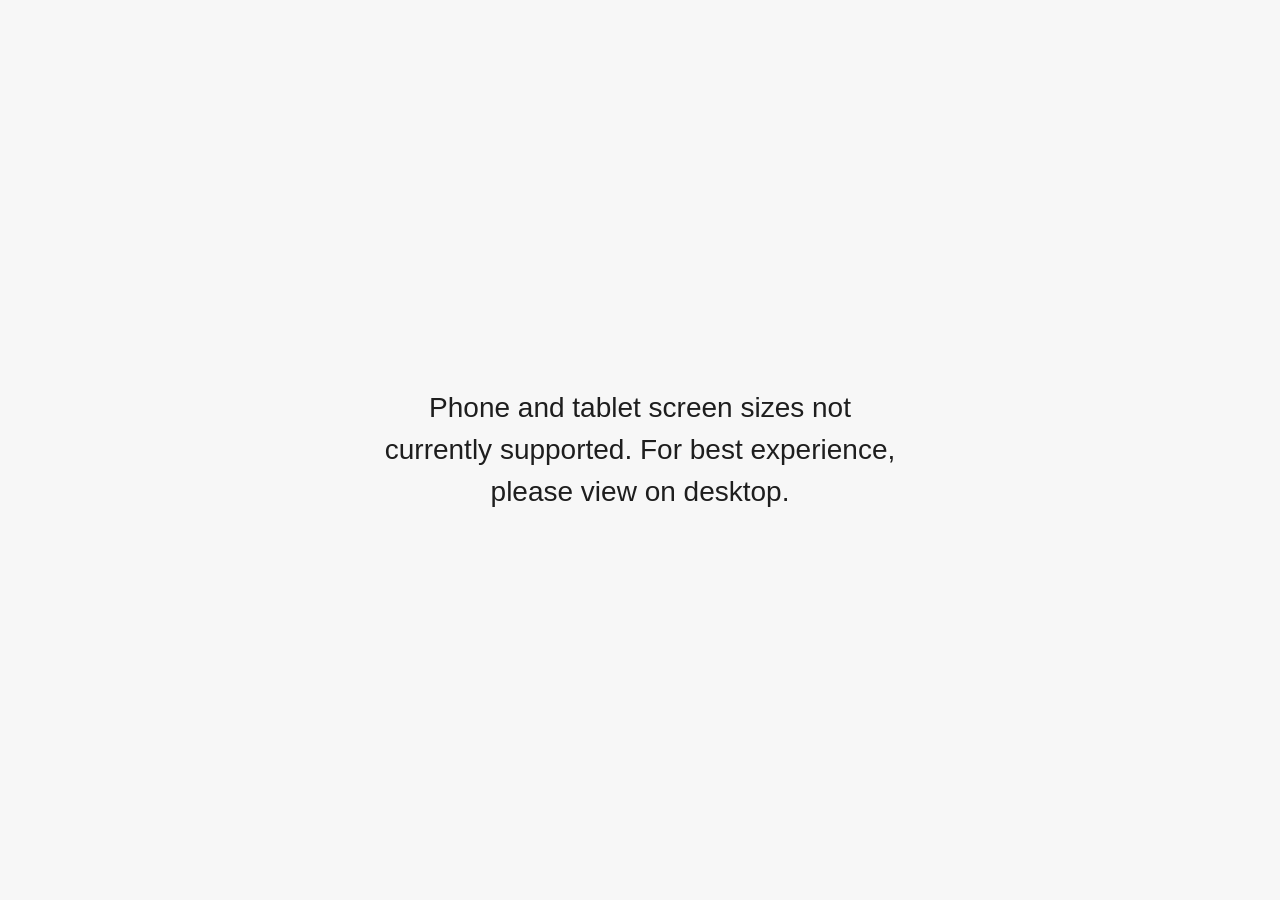
<file: About.html>
<!Doctype html>
<html lang="en">
	<head>
		<meta charset="utf-8">
		<meta name="viewport" content="width=device-width, initial-scale=1">
		<title>About</title>
		<link href="style.css" rel="stylesheet">
	</head>

	<body>
		<!-- Navigation -->
		<div id="Navigation" class="Second_Nav">
			<a href="index.html" class="nav-title">Home</a>
			<a href="about.html" class="nav-title">About</a>
			<a href="portfolio.html" class="nav-title">Portfolio</a>
			<a href="blog.html" class="nav-title">Blog</a>
			<a href="contact.html" class="nav-title">Contact</a>
		</div>

		<!-- About Container -->
		<div id="About_Container">

			<!-- Left Column -->
			<div id="About_Me">

				<h3>What draws me to this work</h3>
				<p>I’ve always been drawn to the mechanics of learning—what sparks insight, what sustains curiosity, and what actually drives change. That curiosity has shaped my entire path, from teaching to leading training programs to building the systems and tools that support learning at scale.</p>

				<h3>An interdisciplinary approach</h3>
				<p>Over time, I’ve learned that effective learning doesn’t come from a single discipline. It’s the product of many perspectives working together. That’s why I approach Learning & Development as an interdisciplinary practice. I blend learning theory and cognitive science with the structure of instructional design, the empathy of UX, and the clarity of visual communication.</p>

				<h3>Where technology fits</h3>
				<p>Technology becomes the connective tissue that turns these ideas into experiences that are engaging, efficient, and genuinely useful—whether I’m building digital modules, designing job aids, creating onboarding booklets, or developing SharePoint learning hubs that serve as one‑stop resources for staff.</p>

				<h3>Why analytics matter</h3>
				<p>But designing an intervention is only the beginning. To understand whether learning truly takes hold—and to grow from the moments where it doesn’t—we need analytics. Data gives us the ability to see impact with precision, uncover friction points, and refine our approach with intention.</p>

				<h3>Learning as a strategic lever</h3>
				<p>It’s how I evaluate training effectiveness, build dashboards, analyze turnover trends, and surface insights that help leaders make informed decisions. It’s also how we demonstrate that learning isn’t just an activity, but a strategic lever that advances organizational goals and strengthens the mission.</p>

				<h3>My core belief</h3>
				<p>For me, the work is about creating learning that feels human and transformative—and backing it with evidence that it makes a meaningful difference.</p>

			</div>

			<!-- Right Column -->
			<div id="Second_Column">

				<div id="skills-abilities-container">
					<h2 id="skills-abilities">Skills & Abilities</h2>
				</div>

				<div id="Skills_Nav">

					<!-- Instructional Design -->
					<div class="Skill_Container">
						<div class="Sub_Nav">
							<h3 class="skills">Instructional Design</h3>
							<svg class="plus size-6" xmlns="http://www.w3.org/2000/svg" fill="none" viewBox="0 0 24 24" stroke-width="1.5" stroke="currentColor">
								<path stroke-linecap="round" stroke-linejoin="round" d="M12 4.5v15m7.5-7.5h-15" />
							</svg>
						</div>
						<ul class="Skill_List">
							<li>Adult learning theory & cognitive science</li>
							<li>LMS administration & learning ecosystems</li>
							<li>Course design & development</li>
							<li>Authoring tools (Storyline)</li>
							<li>Assessment design & measurement</li>
						</ul>
					</div>

					<!-- UX -->
					<div class="Skill_Container">
						<div class="Sub_Nav">
							<h3 class="skills">UX</h3>
							<svg class="plus size-6" xmlns="http://www.w3.org/2000/svg" fill="none" viewBox="0 0 24 24" stroke-width="1.5" stroke="currentColor">
								<path stroke-linecap="round" stroke-linejoin="round" d="M12 4.5v15m7.5-7.5h-15" />
							</svg>
						</div>
						<ul class="Skill_List">
							<li>Human-centered design (empathize, ideate, prototype, test)</li>
							<li>UX research (user interviews, focus groups, observation)</li>
							<li>Usability testing (task flows, feedback synthesis)</li>
							<li>Prototyping & interaction design (low to mid-fidelity)</li>
							<li>Front-end scripting (HTML, CSS, JS)</li>
						</ul>
					</div>

					<!-- Analytics -->
					<div class="Skill_Container">
						<div class="Sub_Nav">
							<h3 class="skills">Analytics</h3>
							<svg class="plus size-6" xmlns="http://www.w3.org/2000/svg" fill="none" viewBox="0 0 24 24" stroke-width="1.5" stroke="currentColor">
								<path stroke-linecap="round" stroke-linejoin="round" d="M12 4.5v15m7.5-7.5h-15" />
							</svg>
						</div>
						<ul class="Skill_List">
							<li>Excel (advanced functions, pivots, dashboards)</li>
							<li>SQL (light querying and joins)</li>
							<li>Python (ETL and analysis)</li>
							<li>Power BI (modeling, DAX, dashboards)</li>
							<li>Data storytelling</li>
						</ul>
					</div>

					<!-- Workflow -->
					<div class="Skill_Container">
						<div class="Sub_Nav">
							<h3 class="skills">Workflow</h3>
							<svg class="plus size-6" xmlns="http://www.w3.org/2000/svg" fill="none" viewBox="0 0 24 24" stroke-width="1.5" stroke="currentColor">
								<path stroke-linecap="round" stroke-linejoin="round" d="M12 4.5v15m7.5-7.5h-15" />
							</svg>
						</div>
						<ul class="Skill_List">
							<li>Power Automate (approvals, notifications, flows)</li>
							<li>Power Apps (forms, process flows, analytics)</li>
							<li>Power Query (data manipulation, refreshes)</li>
							<li>Python (ETL)</li>
							<li>SharePoint (custom landing pages, lists, resource hubs)</li>
							<li>AI (analysis, prototyping & workflow support)</li>
						</ul>
					</div>

				</div>

			</div>

		</div>

		<script src="java.js"></script>
	</body>
</html>
</file>
<file: style.css>
body {
	background-color: #F7F7F7;
}

/* Desktop-only lockout */
body.unsupported-display {
	margin: 0;
	min-height: 100vh;
	display: flex;
	align-items: center;
	justify-content: center;
	padding: 2rem;
	box-sizing: border-box;
	background-color: #F7F7F7;
}

body.unsupported-display > * {
	display: none !important;
}

body.unsupported-display::before {
	content: "Phone and tablet screen sizes not currently supported. For best experience, please view on desktop.";
	max-width: 32rem;
	color: #1E1E1E;
	font-family: "Open Sans", sans-serif;
	font-size: clamp(1.25rem, 3vw, 1.75rem);
	font-weight: 400;
	line-height: 1.5;
	text-align: center;
}

/* Header layout */
#Main_Container {
	display: flex;
	height: calc(100vh - 17px);
	overflow: hidden;
}

/* Title block */
#Title_Container {
	display: flex;
	flex-direction: column;
	align-items: flex-start;
	margin-top: -4vh;
	width: 40vw;
	overflow: hidden;
}

#Inside_Title_Container {
	display: flex;
	flex-direction: row;
	margin-left: clamp(70px, 5.5vw, 140px);
}

#Learning_Title {
	color: #1E1E1E;
	font-size: clamp(96px, 7vw, 180px);
	padding-left: clamp(24px, 2vw, 42px);
	margin-bottom: -0.08em;
	font-family: Open Sans;
	font-weight: 600;
	letter-spacing: 0.5px;
}

#Experience_Title {
	color: #1E1E1E;
	font-size: clamp(96px, 7vw, 180px);
	transform: rotate(90deg) translateX(-0.8em);
	width: 0;
	font-family: Open Sans;
	font-weight: 600;
	display: inline-block;
	opacity: 0.9;
}

#Two_Letters {
	color: #476C62;
}

#Design_Container {
	display: flex;
	flex-direction: column;
	width: min(20vw, 420px);
	transform: translateX(clamp(40px, 4vw, 110px));
}

#Design_Title {
	color: #1E1E1E;
	font-size: clamp(72px, 5.2vw, 130px);
	font-family: Open Sans;
	font-weight: 300;
	text-transform: uppercase;
	margin-top: -0.35em;
	letter-spacing: 1px;
}

#Tag_Line {
	font-family: Open Sans;
	font-weight: 300;
	font-size: clamp(20px, 1.5vw, 32px);
	opacity: 0.9;
}

/* Navigation */
#Navigation {
	display: flex;
	width: 55vw;
	height: 6vh;
	align-items: center;
	justify-content: space-between;
}

.nav-title {
	font-size: 1.25vw;
	font-family: "Open Sans";
	font-weight: 400;
	border-radius: 20px;
	background: linear-gradient(135deg, #F4F8F7 0%, #E9F2EF 40%, #DDEAE6 100%);
	background-size: 200% 200%;
	background-position: left top;
	transition: background-position 0.6s ease, transform 0.25s ease;
	padding: 10px 18px;
	display: inline-flex;
	align-items: center;
	justify-content: center;
	line-height: 1;
	color: #3F5F69;
	text-decoration: none;
}

.nav-title:hover {
	background-position: right bottom;
	transform: scale(1.05);
}

/* Hero container */
#Background_Box_Container {
	position: relative;
	flex: 1;
	height: 100%;
	margin-left: auto;
	padding: 0;
}

/* Background layers */
#Background_Box {
	bottom: -9px;
	right: 0;
	position: absolute;
	width: 80%;
	height: 57vh;
	background-color: #D9D9D9;
	border-radius: 3px;
}

#Bottom_Background_Box {
	bottom: 3vh;
	right: 2vw;
	position: absolute;
	width: 80%;
	height: 57vh;
	background: linear-gradient(135deg, #476C62, #3F5F69);
	z-index: -1;
	border-radius: 3px;
	opacity: 0.92;
}

/* Hero text */
#Hero_Description {
	position: absolute;
	left: 27.5vw;
	bottom: 30vh;
	width: 35%;
}

#Hero_Description p {
	font-family: Open Sans;
	font-size: 1.5vw;
	color: #1E1E1E;
	line-height: 1.35;
	letter-spacing: 0.3px;
}

/* CTA button */
#Hero_Description a {
	position: absolute;
	text-decoration: none;
	background-color: #476C62;
	color: #F7F7F7;
	padding: 15px 22px;
	margin-top: 50px;
	top: 15vh;
	border-radius: 3px;
	font-family: Open Sans;
	font-size: 1.3vw;
	transition: background-color 0.25s ease, transform 0.25s ease, box-shadow 0.25s ease;
}

#CTA_Button:hover {
	background-color: #3F5F69;
	transform: translateY(-2px);
	box-shadow: 0px 4px 8px rgba(0,0,0,0.15);
}

/* Photo */
#Myself {
	position: absolute;
	bottom: -9px;
	right: 13vw;
	height: 85vh;
	width: auto;
	filter: drop-shadow(0px 8px 8px rgba(0,0,0,0.25));
}

/* Contact Page */

/* Navigation alignment for secondary pages */
.Second_Nav {
	margin-left: 40vw;
}

/* Contact form container */
#contact-form {
	margin-left: 10vw;
	margin-top: 8vh;
}

/* Headline styling */
#contact-form h2 {
	color: #1E1E1E;
	font-family: Open Sans;
	font-size: 2vw;
	font-weight: 400;
	line-height: 1.3;
}

#contact-first-line {
	font-size: 3vw;
	color: #476C62;
	font-weight: 600;
}

/* Subject field */
#subject-form {
	margin-top: 5vh;
}

#subject-form p,
#message-form p {
	font-size: 1.5vw;
	margin: 0;
	font-family: Open Sans;
	color: #1E1E1E;
}

#subject {
	width: 15vw;
	height: 2.5vh;
	font-family: Open Sans;
	font-size: 1vw;
	padding: 4px 6px;
	border: 1px solid #ccc;
	border-radius: 3px;
}

/* Message field */
#message-form {
	margin-top: 2.5vh;
}

#message {
	width: 40vw;
	height: 20vh;
	resize: none;
	font-family: Open Sans;
	font-size: 1vw;
	padding: 8px;
	border: 1px solid #ccc;
	border-radius: 3px;
}

/* Submit button */
#submit-form {
	margin-top: 5vh;
	height: 5vh;
	width: 7.5vw;
	background-color: #476C62;
	color: #F7F7F7;
	border-radius: 3px;
	border: none;
	font-size: 1.25vw;
	font-family: Open Sans;
	transition: background-color 0.25s ease, transform 0.25s ease;
}

#submit-form:hover {
	background-color: #3F5F69;
	transform: translateY(-2px);
	cursor: pointer;
}

/* LinkedIn icon */
#linkedin {
	margin-top: 4vh;
	margin-left: 10vw;
	width: 35px;
	height: 35px;
	opacity: 0.8;
	transition: opacity 0.25s ease;
}

#linkedin:hover {
	opacity: 1;
	cursor: pointer;
}

/* About Me Page*/

body {
	font-family: Open Sans;
}

#About_Container {
  display: flex;
  align-items: stretch;
  margin-top: 10vh;
  color: #1E1E1E;
  font-size: clamp(0.7rem, 1.1vw, 1.2rem);
  line-height: 1.4;
  overflow: hidden;
}

#About_Me {
  flex: 2;
  margin-left: 2vw;
  margin-right: 2vw;
  column-gap: 2rem;
  column-count: 2;
  border-right: 2px solid #476C62;
  padding-right: 2vw;
  
}

#About_Container p {
  margin-bottom: 0.8rem;
}

#About_Container h3 {
  margin: 0.5rem 0 0.3rem 0;
}

#Second_Column {
  flex: 1;
  margin-right: 4vw;
  margin-top: -3vh;
	display: flex;
	flex-direction: column;
}

#Skills_Nav {
	display: flex;
	flex-direction: column;
	justify-content: flex-start;
	gap: 2.9vh;
}

#Skills_Nav p {
	font-size: 1.2vw;
	font-weight: 400;
}

#skills-abilities {
	color:  #1E1E1E;
}


.Sub_Nav {
	display: flex;
	justify-content: space-between;
	align-items: center;
	margin-top: 3vh;
}

.plus {
	height: 1.7vw;
	width: 1.7vw;
	display: block;
	flex-shrink: 0;
	transition: transform 0.2s ease, color 0.2s ease;
}

.plus:hover {
	color: #476C62;
}

.plus.rotated {
	transform: rotate(45deg);
}

.Skill_List {
	max-height: 0;
	overflow: hidden;
	opacity: 0;
	margin: 0;
	padding-left: 1.1rem;
	transition: max-height 0.25s ease, opacity 0.2s ease;
}

.Skill_List.visible {
	max-height: 240px;
	opacity: 1;
	margin-top: 0.6rem;
}

.test {
	display: flex;
	flex-direction: column;
}

.Sub_Nav h3 {
	margin: 0;
	line-height: 1.2;
	font-weight: 500;
	color: #3F5F69;
}

/*Porftolio Page */

/* Portfolio Layout */
#portfolio_container {
	display: flex;
	justify-content: space-between;
	margin: 15vh 8vw 0 8vw; /* softer top spacing to match blog */
}

/* Project Card Container */
.project_container {
	display: flex;
	flex-direction: column;
	transition: transform 0.35s ease; /* smoother, like blog cards */
}

.project_container:hover {
	transform: scale(1.015); /* subtle, premium */
}

/* Portrait Link Reset */
.portrait_link,
.portrait_link:link,
.portrait_link:visited,
.portrait_link:hover,
.portrait_link:active,
.portrait_link:focus {
	display: block;
	text-decoration: none !important;
	color: inherit;
	outline: none;
}

/* Project Image */
.project_portrait {
	width: 20vw;
	height: 25vh;
	border-top-left-radius: 3px;
	border-top-right-radius: 3px;
	box-shadow: 0px 6px 18px rgba(0,0,0,0.15); /* softer, more editorial */
	overflow: hidden;
}

.project_portrait img {
	width: 100%;
	height: 100%;
	object-fit: cover;
	border-top-left-radius: 3px;
	border-top-right-radius: 3px;
}

/* Tab Container */
.tab_container {
	width: 20vw;
	background-color: white;
	height: 5vh;
	overflow: hidden;
	transition: height 0.8s ease;
	border-bottom-left-radius: 3px;
	border-bottom-right-radius: 3px;
	box-shadow: 0px 6px 18px rgba(0,0,0,0.15); /* matches portrait shadow */
	box-sizing: border-box;
}

/* Chevron Row */
.chevron_container {
	height: 5vh;
	width: 100%;
	display: flex;
	justify-content: space-between;
	align-items: center;
	padding: 0 0.8rem;
	box-sizing: border-box;
}

.chevron_container p {
	font-family: Open Sans;
	font-weight: 600;
	color: #1E1E1E;
	font-size: 1.1vw;
	margin: 0;
	padding-right: 0.6rem;
}

/* Chevron Icon */
.tab {
	display: flex;
	justify-content: flex-end;
	align-items: center;
}

.tab svg {
	width: 4vw;
	height: 5vh;
	color: #1E1E1E;
	transition: transform 0.35s ease, color 0.25s ease; /* smoother */
}

.tab svg:hover {
	transform: scale(1.15);
	color: #476C62;
}

.tab svg.rotated180 {
	transform: rotate(180deg);
}

.tab svg.rotated180:hover {
	transform: rotate(180deg) scale(1.15);
}

/* Expanded State */
.tab_extend {
	height: auto;
	transition: height 0.8s ease;
}

/* Bullet Points */
.point_1 {
	display: flex;
	align-items: center;
	gap: 0.6rem;
	margin-left: 3%;
	margin-top: 6%; /* slightly calmer spacing */
}

.point_1 svg {
	width: 25px;
	height: 25px;
	min-width: 30px;
	min-height: 30px;
	flex-shrink: 0;
	color: #476C62;
}

/* Fade-in Animation */
.point_1 svg,
.point_1 p {
	opacity: 0;
	transform: translateY(-6px);
	transition: opacity 0.3s ease, transform 0.3s ease; /* smoother */
	pointer-events: none;
}

/* When expanded */
.tab_container.tab_extend .point_1 svg,
.tab_container.tab_extend .point_1 p {
	opacity: 1;
	transform: translateY(0);
	pointer-events: auto;
}

/* Bullet Text */
.point_1 p {
	margin: 0;
	line-height: 1.5; /* matches blog readability */
	font-size: 1vw;   /* consistent with blog body text */
	font-family: Open Sans;
	color: #1E1E1E;
	padding-right: 0.8rem;
	box-sizing: border-box;
}

/* Last bullet spacing fix */
.last_p {
	margin-bottom: 0;
	padding-bottom: 0;
}

/* Extra space when expanded */
.tab_container::after {
	content: "";
	display: block;
	height: 0;
	transition: height 0.3s ease;
}

.tab_container.tab_extend::after {
	height: 3vh; /* calmer than 4vh */
}
/*Blog*/

#blog_container {
	margin: 15vh 10vh;
	display: flex;
	gap: 2.5vw;
}

.blog_header {
	font-size: 1.5vw;
}

#blog_container .blog_link,
#blog_container .blog_link:link,
#blog_container .blog_link:visited,
#blog_container .blog_link:hover,
#blog_container .blog_link:active,
#blog_container .blog_link:focus {
	display: block;
	width: 43vw;
	text-decoration: none !important;
	text-decoration-line: none !important;
	color: inherit;
	outline: none;
}

#blog_container .blog_link * {
	text-decoration: none !important;
	text-decoration-line: none !important;
}

.blog {
	display: flex;
	gap: 0;
	height: 25vh;
	width: 100%;
	border-radius: 3px;
	overflow: hidden;
	transform: translateZ(0);
	transition: transform 0.35s ease;

}

.blog:hover {
	transform: scale(1.05);
	cursor: pointer;
	box-shadow: 0px 6px 12px rgba(0,0,0,0.15);

}

.blog_section_1 {
	flex: .6;
	height: 100%;
	background-color: black;
	border-top-left-radius: 3px;
	border-bottom-left-radius: 3px;
}


.blog_section_2 {
	flex: 1;
	height: 100%;
	background-color: white;
	border-top-right-radius: 3px;
	border-bottom-right-radius: 3px;
	padding-left: 1vw;
}

.blog_section_2 p {
	color: #1E1E1E;
	font-family: Open sans;
	font-size: 1.1vw;
}

.blog_section_2 h2 {
	color: #3F5F69;
}

.blog_section_1 img {
	width: 100%;
	height: 100%;
	display: block;
	object-fit: cover;
}

/*Blog Content*/

/* Blog Page Layout */

body {
	color: #1E1E1E;
}

/* Main content container */
.blog_content {
	margin: 15vh 20vw;
	border-left: solid 2px #3F5F69;
	border-right: solid 2px #3F5F69;
	padding: 0 2vw;
	box-sizing: border-box;
}

/* Title section */
.blog_title_section h1 {
	color: #476C62;
	font-size: 3vw;
	font-family: Open Sans;
	font-weight: 600;
}

/* Body content */
.blog_body {
	margin-top: 10vh;
}

/* Typography */
.blog_body h3,
.blog_body h4,
.blog_body p {
	font-family: Open Sans;
	font-weight: 400;
}

/* Section spacing */
.blog_body h3,
.blog_body h4 {
	margin-top: 6vh;
}

/* Headings */
.blog_body h3 {
	font-size: 1.5vw;
	color: #1E1E1E;
}

.blog_body h4 {
	font-size: 1.2vw;
	color: #1E1E1E;
}

/* Paragraphs */
.blog_body p {
	margin-bottom: 1.5vh;
	font-size: 1.2vw;
	line-height: 1.6;
	color: #1E1E1E;
}

/* References section */
.references {
	margin-top: 10vh;
}

.references h3 {
	font-size: 1.5vw;
	font-family: Open Sans;
	font-weight: 600;
	color: #1E1E1E;
}

/*Loss Mitigation*/

body  {
	color: #1E1E1E;
	font-family: Open Sans;
	font-size: 1.2vw;
}

h2 {
	font-size: 2vw;
}

h4 {
	margin: 0;
}

#lossmit_container {
	margin: 15vh 5vw;
	display: flex;
	gap: 10vw;
}

#design_steps_container {
	display: flex;
	flex-direction: column;
}

.design_steps {
	padding: 4px .8vh;
	border-radius: 3px;
	font-size: 1.4vw;
}

.design_steps:hover {
	cursor: pointer;
}

.design_steps.active {
	background-color: #F2F2F2;
}

#design_steps_content_container {
	width: 70vw;
	height: 70vh;
	background-color: #F2F2F2;
	border-radius: 3px;
	position: relative;
}

.design_steps_content {
	opacity: 0;
	position: absolute;
}

.design_steps_content.visible {
	opacity: 1;
	position: absolute;
	top: 0;
	left: 0;
	margin-left: 5vw;
	margin-top: 5vh;
	height: 85%;
	width: 85%;
}

#design_steps_container_colored {
	width: 70vw;
	height: 70vh;
	position: relative;
	top: -3vh;
	left: -2vw;
	background: linear-gradient(135deg, #476C62, #3F5F69);
	z-index: -1;
	border-radius: 3px;
}

#overview_container {
	display: flex;
	width: 60vw;
	height: 50vh;
}

#overview_content {
	width: 30vw;
}

#overview_content h2 {
	font-size: 2vw;
}

#overview_content p {
	font-size: 1.2vw;
}

#overview_pic img {
	width: 90%;
	height: 90%;
	margin-left: 4vw;
	margin-top: 4vh;
}

#overview_content a {
	color: #476C62;
}

.front-back_chevron_container {
	display: flex;
	justify-content: space-between;
	position: absolute;
	left: 1vw;
	right: 1vw;
	bottom: 0;
}

.front-back_chevron_container2 {
	display: flex;
	justify-content: space-between;
	position: absolute;
	left: 1vw;
	right: 1vw;
	bottom: 0;
}

.front-back_chevron_container3 {
	display: flex;
	justify-content: space-between;
	position: absolute;
	left: 1vw;
	right: 1vw;
	bottom: 0;
}

.front-back_chevron_container svg {
	width: 30px;
	height: 30px;
	color: #DDEAE6;
	transition: color 0.25s ease;
}

.front-back_chevron_container2 svg {
	width: 30px;
	height: 30px;
	color: #DDEAE6;
	transition: color 0.25s ease;
}

.front-back_chevron_container3 svg {
	width: 30px;
	height: 30px;
	color: #DDEAE6;
	transition: color 0.25s ease;
}


.chevron_circle {
	display: flex;
	justify-content: center;
	align-items: center;
	border-radius: 200px;
	width: 50px;
	height: 50px;
	position: relative;
	background-color: #476C62;;
}

.chevron_circle2 {
	display: flex;
	justify-content: center;
	align-items: center;
	border-radius: 200px;
	width: 50px;
	height: 50px;
	position: relative;
	background-color: #476C62;
	transition: background-color 0.2s ease, transform 0.2s ease, opacity 0.2s ease;
}

.chevron_circle3 {
	display: flex;
	justify-content: center;
	align-items: center;
	border-radius: 200px;
	width: 50px;
	height: 50px;
	position: relative;
	background-color: #476C62;
	transition: background-color 0.2s ease, transform 0.2s ease, opacity 0.2s ease;
}

.chevron_circle:hover {
	background-color: #3F5F69;
	transform: scale(1.05);
	cursor: pointer;
}

.chevron_circle2:hover {
	background-color: #3F5F69;
	transform: scale(1.05);
	cursor: pointer;
}

.chevron_circle3:hover {
	background-color: #3F5F69;
	transform: scale(1.05);
	cursor: pointer;
}

.chevron_circle.is-disabled,
.chevron_circle2.is-disabled,
.chevron_circle3.is-disabled {
	opacity: 0.45;
	background-color: #8BA39C;
	cursor: default;
	transform: none;
}

.chevron_circle.is-disabled:hover,
.chevron_circle2.is-disabled:hover,
.chevron_circle3.is-disabled:hover {
	background-color: #8BA39C;
	transform: none;
}

.empathize_container {
	display: flex;
	width: 60vw;
	height: 50vh;
	position: absolute;
	top: 0;
	left: 0;
	opacity: 0;
	pointer-events: none;
	transition: opacity 0.3s ease;
	z-index: 0;
}

.empathize_container.visible {
	opacity: 1;
	pointer-events: auto;
	z-index: 1;
}

.stacked_list_section {
	flex-direction: column;
	align-items: flex-start;
	justify-content: flex-start;
	gap: 3vh;
	
}

.stacked_list_section h2 {
	margin: 0;
}

.stacked_list_section ul {
	margin: 0;
	padding-left: 1.2rem;
}

.prototype_container {
	display: flex;
	width: 60vw;
	height: 50vh;
	position: absolute;
	top: 0;
	left: 0;
	opacity: 0;
	pointer-events: none;
	transition: opacity 0.3s ease;
	z-index: 0;
}

.prototype_container.visible {
	opacity: 1;
	pointer-events: auto;
	z-index: 1;
}

.test_container {
	display: flex;
	flex-direction: column;
	width: 60vw;
	height: 50vh;
	position: absolute;
	top: 0;
	left: 0;
	opacity: 0;
	pointer-events: none;
	transition: opacity 0.3s ease;
	z-index: 0;
}

.test_container.visible {
	opacity: 1;
	pointer-events: auto;
	z-index: 1;
}

#prototype_overview {
	width: 30vw;
	flex: 0 0 30vw;
}

#empathize_overview {
	width: 50vw;
}

#empathize_pic img {
	width: 90%;
	height: 80%;
	margin-left: 4vw;
	margin-top: 10vh;
}

.empathize_icon_container {
	display: flext;
}

.main_chart_container {
	display: flex;
	width: 100%;
	height: 100%;
	gap: 2vw;
	align-items: stretch;
}

.survey_results_container {
	flex-direction: column;
	justify-content: flex-start;
}

.survey_results_container h2 {
	margin: 0 0 1rem;
}

.chart_container {
	display: flex;
	flex-direction: column;
	justify-content: flex-start;
	align-items: center;
	width: 48%;
	background-color: #FFFFFF;
	border-radius: 3px;
	padding: 1rem;
	box-sizing: border-box;
	box-shadow: 0px 4px 20px rgba(0,0,0,0.08);
}

.chart_container h4 {
	margin: 0 0 1.3rem;
	font-size: 1rem;
	text-align: center;
}

.chart_container img {
	width: 100%;
	height: auto;
	max-height: 32vh;
	object-fit: contain;
}

.define_container {
	display: flex;
	width: 60vw;
	height: 50vh;
	position: absolute;
	top: 0;
	left: 0;
	align-items: center;
}

#define_content {
	margin-top: 15vh;
	width: 50%;
	padding-right: 2vw;
}

#define_content h2 {
	margin-top: 0;
}

#define_content h4 {
	margin-bottom: -2vh;
}

#Taylor {
	width: 50%;
	height: 100%;
	display: flex;
	align-items: center;
	justify-content: center;
}

#Taylor img {
	width: 90%;
	height: 90%;
	object-fit: contain;
	margin-top: 10vh;
}

.expandable_image {
	cursor: pointer;
	transition: opacity 0.2s ease;
}

.expandable_image:hover {
	opacity: 0.8;
}

.modal {
	display: none;
	position: fixed;
	z-index: 1000;
	left: 0;
	top: 0;
	width: 100%;
	height: 100%;
	background-color: rgba(0, 0, 0, 0.8);
	align-items: center;
	justify-content: center;
	overflow: auto;
}

.modal.show {
	display: flex;
}

.modal_content {
	max-width: 90vw;
	max-height: 90vh;
	object-fit: contain;
}

.modal_close {
	position: absolute;
	top: 20px;
	right: 30px;
	color: #f1f1f1;
	font-size: 40px;
	font-weight: bold;
	cursor: pointer;
	transition: color 0.2s ease;
}

.modal_close:hover {
	color: #bbb;
}

#ideate_container {
	display: flex;
	width: 70vw;
	height: 50vh;
}

#ideate_content {
	width: 30vw;
}

#ideate_content h2 {
	font-size: 2vw;
}

#ideate_content p {
	font-size: 1.2vw;
}

#ideatepic img {
	width: 80%;
	height: 80%;
	margin-left: 4vw;
	margin-top: 10vh;
	object-fit: contain;
}

#LMS_pic img{
	width: 90%;
	height: 60%;
	margin-left: 4vw;
	margin-top: 12vh;
}

.Storyline_Container {
	display: flex;
	align-items: flex-start;
	gap: 2vw;
}

.Storyline_Container > div {
	width: 34vw;
}

.Storyline_Container img {
	width: 22vw;
	height: auto;
	object-fit: contain;
	margin-top: 2vh;
}

#storyline_pics {
	margin-top: 0vh;
	display: flex;
	flex-direction: column;
	gap: 1.2vh;
	align-self: flex-start;
}

#storyline_pics img {
	display: block;
}

.partial_claim_container {
	align-items: flex-start;
}

.partial_claim_content {
	width: 100%;
	max-width: 56vw;
}

.partial_claim_content h2 {
	margin-top: 0;
	margin-bottom: 1rem;
}

.partial_claim_content video {
	width: 100%;
	height: auto;
	max-height: 42vh;
	border-radius: 3px;
	background-color: #000;
}

/*Bureau*/

.bureau_container {
	display: flex;
	margin: 10vh 5vw;
	gap: 4vw;
	box-sizing: border-box;
	width: 90vw;
}

.bureau_content {
	flex: 1;
	min-width: 0;
	border-right: solid 2px #3F5F69;
	padding-right: 3vw;
}

.bureau_pics {
	flex: 1;
	display: flex;
	flex-direction: column;
	gap: 2vh;
	min-width: 0;
}

.bureau_pics img {
	width: 90%;
	height: auto;
	border-radius: 3px;
	object-fit: contain;
	margin-top: 10vh;
}

h4 a {
	color: #476C62;
}

h4 a:visited {
	color: #476C62;
}

/*KOE*/

/* ------------------------------
   COMMERCIAL CLEANING PROJECT
--------------------------------*/

#KOE_Container {
    display: flex;
    align-items: flex-start;
    gap: 4vw;
    margin: 15vh 15vw;
}

/* Text Column */
#KOE_Text {
    flex: 1;
    min-width: 0;
    max-width: 28rem;
}

#KOE_Text h1 {
    margin-top: 0;
    margin-bottom: 1rem;
    font-size: 2.4vw;
    line-height: 1.2;
    color: #1E1E1E;
}

#KOE_Text p {
    font-size: 1.2vw;
    line-height: 1.5;
    margin-top: 0;
    color: #333;
}

/* Video Column */
#KOE_Video {
    flex: 1;
    min-width: 0;
}

#KOE_Video video {
    display: block;
    width: 100%;
    height: auto;
    max-width: 48rem;
    border-radius: 3px;
    background-color: #000;
    box-shadow: 0px 4px 20px rgba(0,0,0,0.12);
}

@media (max-width: 900px) {
	#KOE_Container {
		flex-direction: column;
		margin: 10vh 8vw;
	}

	#KOE_Text {
		max-width: none;
	}
}
</file>
